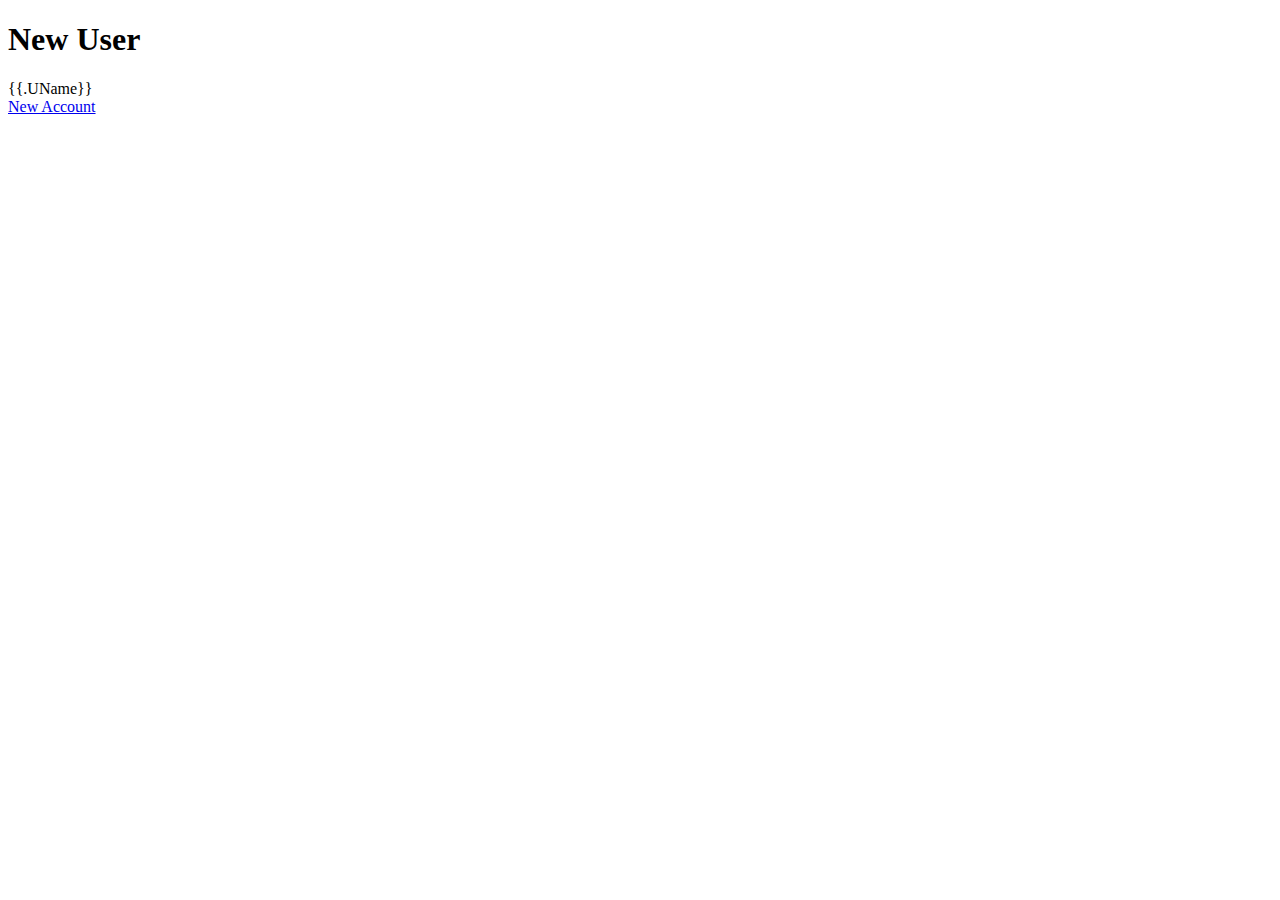
<file: assets/newuser.html>
<!DOCTYPE html>

<html>
    <head>
        <title>Hello</title>
        <meta charset="utf-8">
    </head>
    <body>
        <h1>New User</h1>
        {{.UName}}<br>
        <a href="/NewAccount">New Account</a>
    </body>
</html>
</file>
